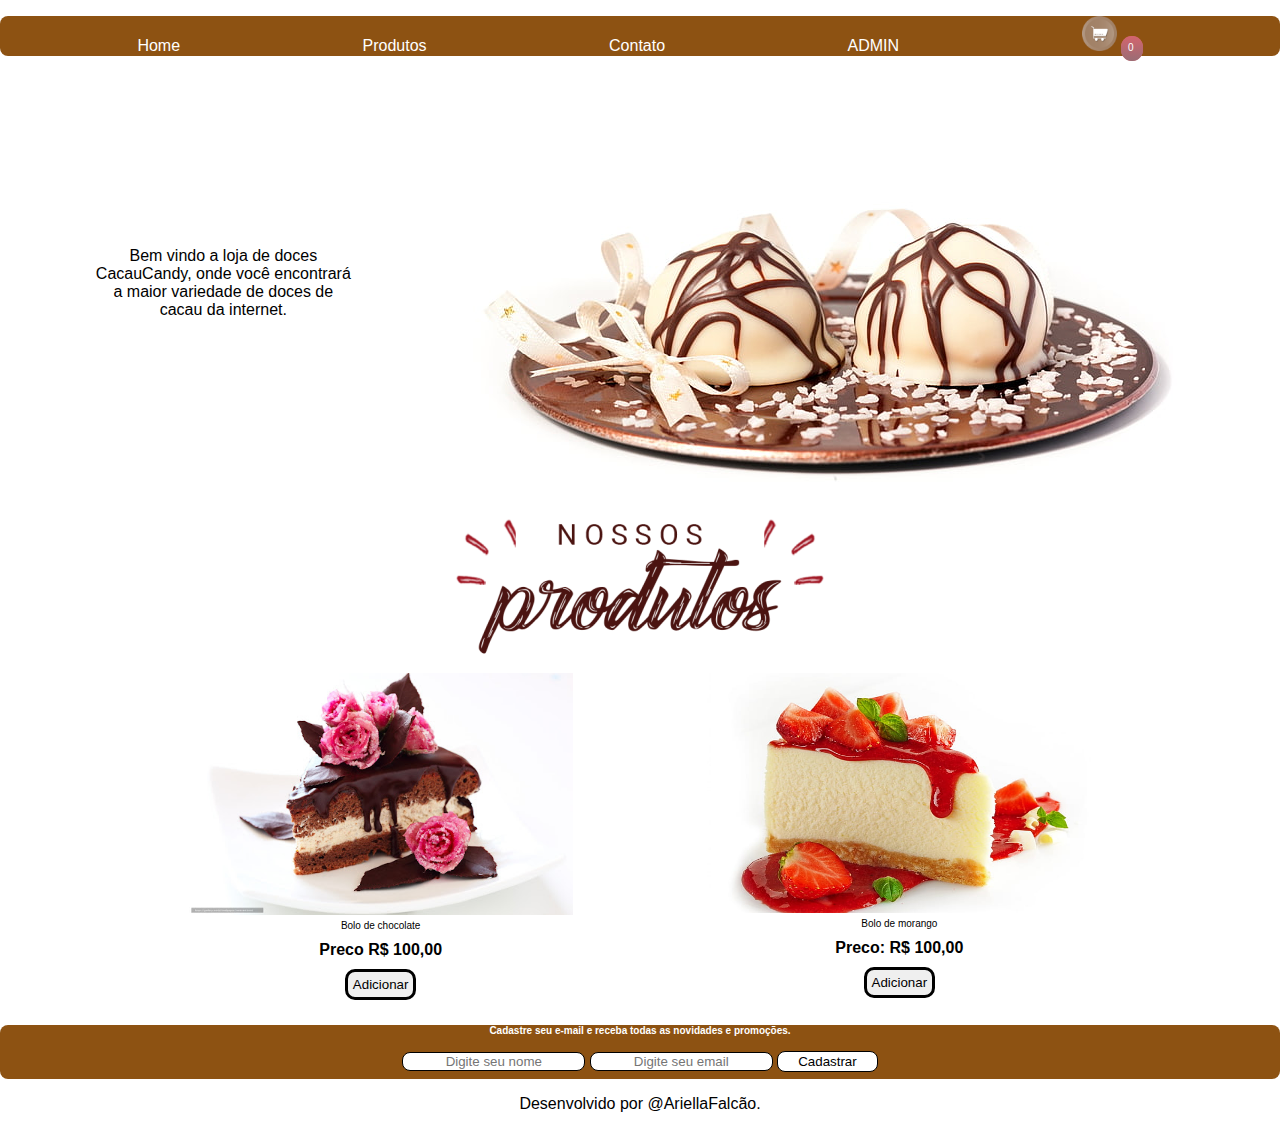
<file: index.html>
<!DOCTYPE HTML>

<html lang="pt-BR">

    <head>
      <title> Desafio 2 HC - GitHub</title>       
      <link href="style.css" rel="stylesheet">
      <meta charset="UTF-8">
      <meta name="author" content="Ariella Giraldi Falcão">
      <meta name="viewport" content="width=device-width, initial-scale=1.0">

    </head>
    <body>

        <header> 
            <nav class="principal">
                 <ul>      
                  <li>
                      <a href="#Home">Home</a>
                  </li>
                  <li>
                      <a href="#Produtos">Produtos</a>
                  </li>  
                  <li>
                      <a href="#Contato">Contato</a>
                  </li>
                  <li>
                    <a href="/inventario.html">ADMIN</a>
                </li>
                  <li>
                    <a onclick="enviarParaPagamento()" id="fecharPedido" title="carrinho">
                    <img src="assets/cart_icon.png" class="img-carrinho">
                    </a>
                    <a class="btn-qtdcarrinho" id="qtdcarrinho" href="#Home">0</a>
                  </li>
                 </ul>
            </nav>
        </header>

        <section id="Home">

            <div class="card-container">
                <div class= "texto"> 
                    <p>Bem vindo a loja de doces CacauCandy, onde você encontrará a maior variedade de doces de cacau da internet.</p>
                </div>
                <div class= "card"> 
                    <img class="img-home" src="assets/img12.jpeg" alt="Doces de Chocolates Finos">
                </div>
            </div>
        </section> 

        <section id="Produtos">

            <img src="assets/nossosprodutos.png">
        
             <div class="card-container">

                <div class= "card"> 

                   
                    <img src="assets/img13.jpeg" class="img-products" alt="Doces de Chocolates Finos">
                    <p  class="description"> Bolo de chocolate </p>
                    <span class="price"> Preco R$ 100,00 </span>
                    <button class="botao-adicionar"type="button"> Adicionar </button>

                </div>


                <div class= "card"> 
          
                <img src="assets/img8.jpeg" class="img-products" alt="Doces de Chocolates Finos">
                <p  class="description"> Bolo de morango</p>
                <span class="price"> Preco: R$ 100,00 </span>
                <button class="botao-adicionar" type="button"> Adicionar </button>
                </div>
            </div>

        </section>

        <section id="Contato">

            <h3> Cadastre seu e-mail e receba todas as novidades e promoções. </h3>

           <div id='content'>

                <form id='form-email'>

                    <input id="nome" type="text" placeholder="Digite seu nome">
                    <input id="email" type="email" placeholder="Digite seu email">
                    <button class="botao"id="submit" type="submit">Cadastrar</button>
                
                </form> 

          </div>

      </section>

      <footer>

        <p>Desenvolvido por @AriellaFalcão.</p>

      </footer>



     </body>

     <script src="script.js"> </script>

</html>
</file>
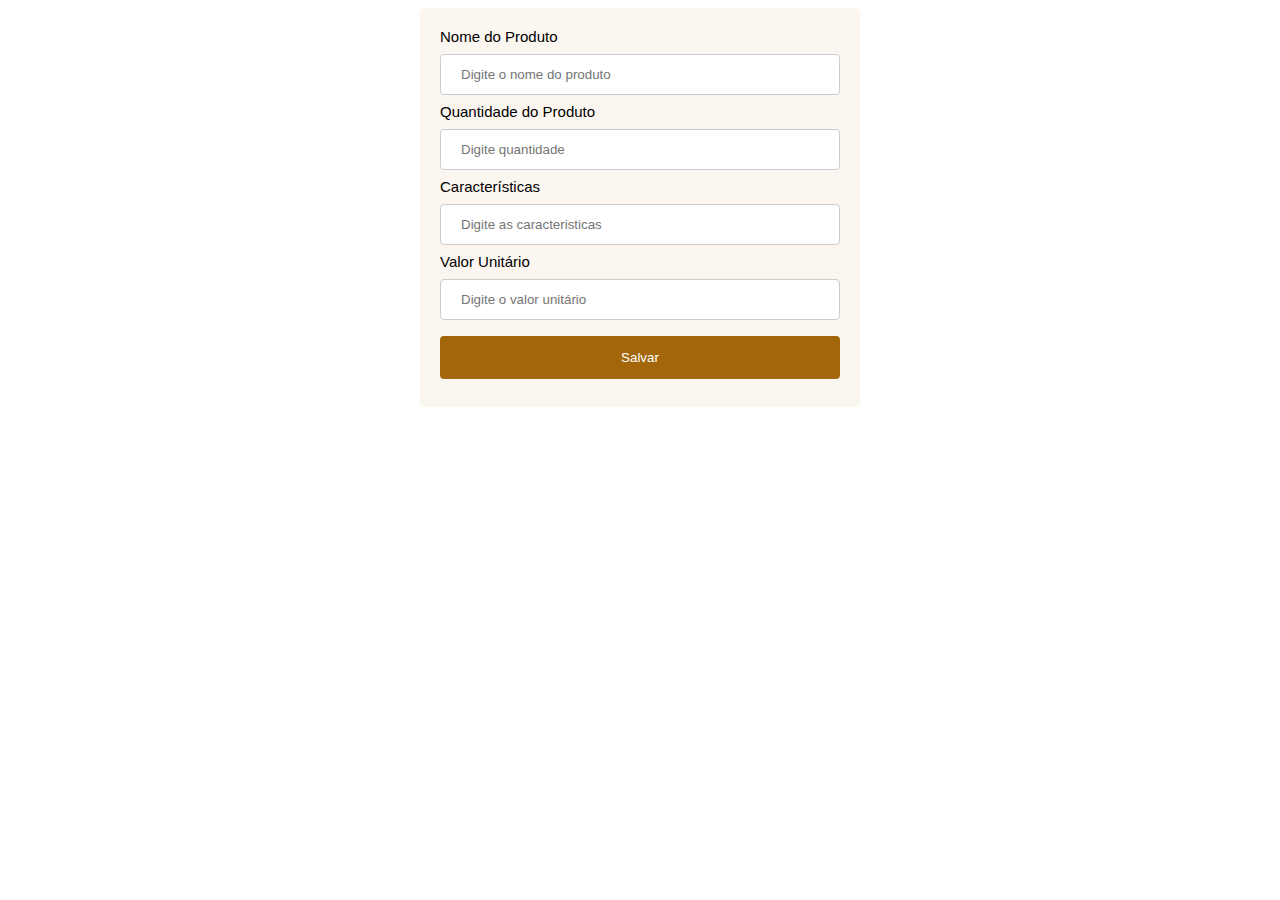
<file: inventario.html>
<!DOCTYPE HTML>

<html lang="pt-BR">

    <head>
      <script src="inventario.js"> </script> 
      <title> Desafio 2 HC - GitHub</title>       
      <link href="forms.css" rel="stylesheet">
      <meta charset="UTF-8">
      <meta name="author" content="Ariella Giraldi Falcão">
      <meta name="viewport" content="width=device-width, initial-scale=1.0">

    </head>
    <body>
        <div>

        <form id="form" onsubmit="salvarInventario()">
            
            <label for="nomeProduto">Nome do Produto</label>
            <input id="nomeProduto" type="text" placeholder="Digite o nome do produto" required>
            <label for="quantidadeProduto">Quantidade do Produto</label>
            <input id="quantidadeProduto" type="text" placeholder="Digite quantidade" required>
            <label for="caracteristicas">Características</label>
            <input id="caracteristicas" type="text" placeholder="Digite as caracteristicas" required>
            <label for="valorUnitario">Valor Unitário</label>
            <input id="valorUnitario" type="text" placeholder="Digite o valor unitário" required>


            <button class="btn"id="submit" type="submit">Salvar</button>

        </form>

        </div>
   
    </body>   

</html>
</file>
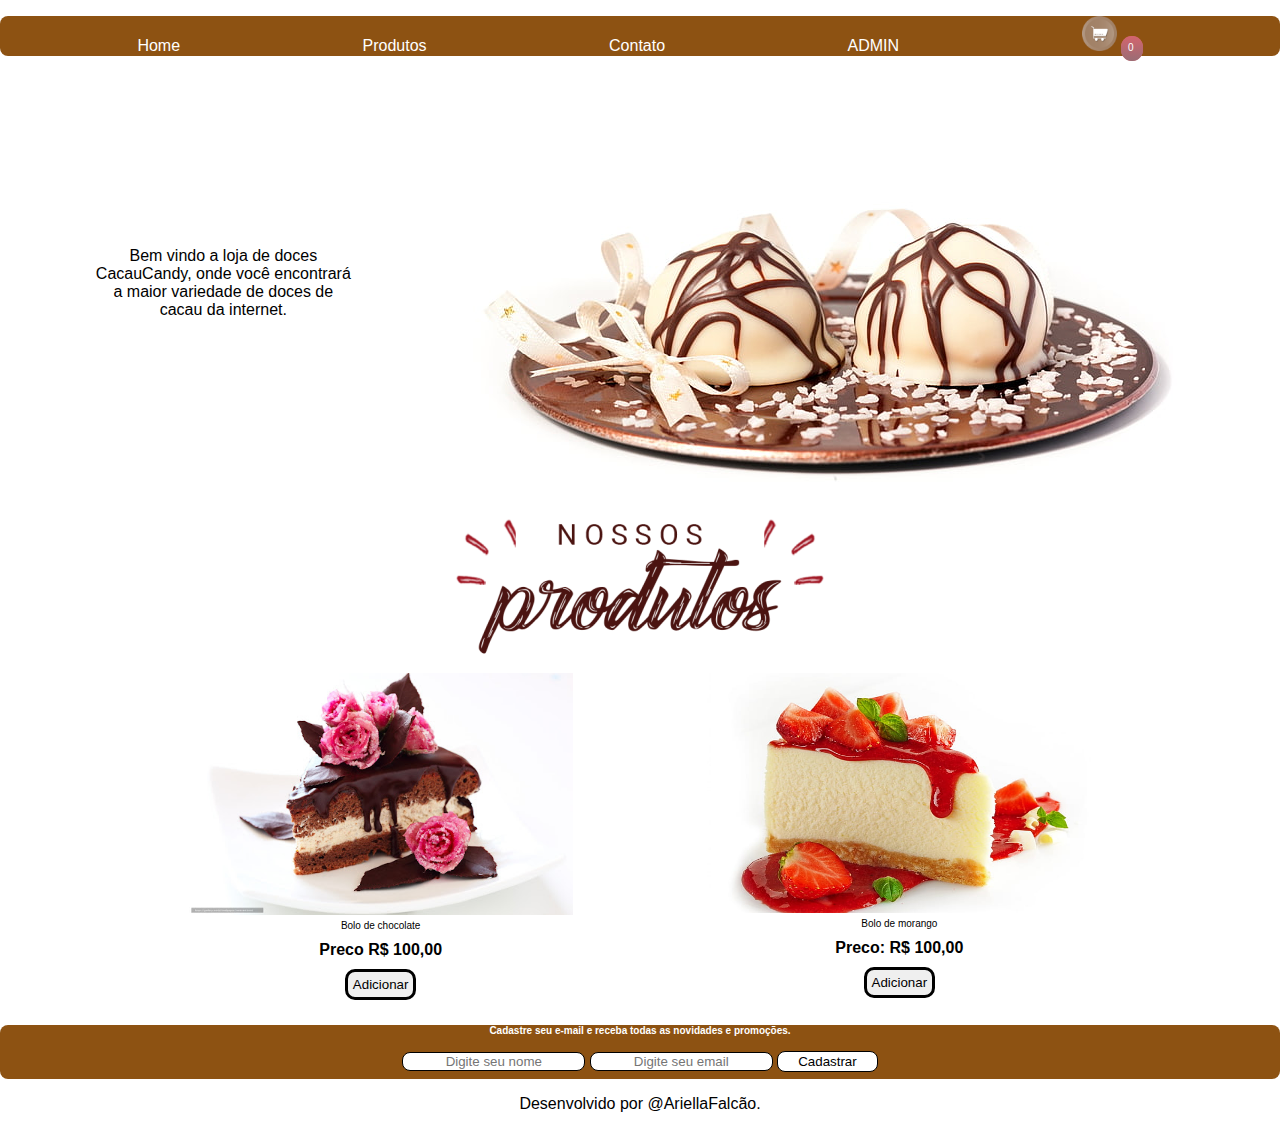
<file: pagamento.html>
<!DOCTYPE HTML>

<html lang="pt-BR">

    <head>
        <script src="pagamento.js"> </script> 
        <title> Desafio 2 HC - GitHub</title>       
        <link href="forms.css" rel="stylesheet">
        <meta charset="UTF-8">
        <meta name="author" content="Ariella Giraldi Falcão">
        <meta name="viewport" content="width=device-width, initial-scale=1.0">

    </head>
    <body onload="receberPedido()">
       <div>
            <form id="form" onsubmit="pagar()">
        
                <label id="pedido"></label>
                <br>
                <br>

                <label for="nome">Nome</label>
                <input id="nome" type="text" placeholder="Digite seu nome" required >

                <label for="email">Email</label>
                <input id="email" type="email" placeholder="Digite seu email" required>
                <br>
                <label for="endereco">Endereco</label>
                <input id="endereco" type="text" placeholder="Digite seu endereco" required>

                <label for="telefone">Telefone</label>
                <input id="telefone" type="text" placeholder="Digite seu telefone" required>

                <label for="valorTotalDoPedido">Valor Total do Pedido </label>
                <input id="valorTotalDoPedido" type="text" readonly>

                <button class="btn"id="submit" type="submit" >Pagar</button>
            </form>
        </div>
        <script>redireciona()</script> 
    </body>   
  
</html>
</file>
<file: style.css>
body{
  text-align:center ; 
  font-family:Open Sans,sans-serif;  
  background-color:#fff;
  margin:0px 0px 30px 0px;
  color:#000;
}


ul{
  list-style-type:none; 
  line-height:2;
  padding-left: 0;
}

a{
  text-decoration:none;
  color:black;
  font-weight:700;
}

.principal{
  background-color: #8d5212;
  height: 40px;
  margin:0 auto;
  border-radius: 8px;
}

.principal li{
  display:inline-block;
  line-height: 2.5;
   margin: 0 89px;

}

.principal a{
  color:#fff;
  font-weight:500;
  align-items: center;
  padding: auto;

}



#Home{
  justify-content: center;
  color: #000;
}



#Produtos{
  color: #000;;
  margin-bottom:8px 
}


.img-home{
    width: auto;
}

.img-products{
  width: 150%;
}

.img-carrinho{
  width: 35px;
  color: #fff;
}

.texto{
  margin: 10px;
  display: flex;
  flex-direction:row;
  align-items: center;
  font-family: sans-serif;
  flex-basis: 20%;

}


.card-container{
  display: flex;
  width: 100%;
  flex-wrap: wrap;
  justify-content: space-evenly;
  align-items: stretch;
}

.card{ 
    margin: 10px;
    display: flex;
    flex-direction: column;
    align-items: center;
    font-family: sans-serif;
    flex-basis: 20%;
}

.description{
    text-align: center;
    margin: 5px 2px;
    font-size: 10px;

}

 .price{ 
     font-weight: 600;
     padding:5px ; 
 }

 .botao{
  margin: 5px 0px;
  padding:5px ;
  border-radius: 10px;
  border: 3px solid black;
 }
 .botao-adicionar{
  margin: 5px 0px;
  padding:5px ;
  border-radius: 10px;
  border: 3px solid black;
 }
 .botao:hover{
     cursor: pointer;
     background-color: #61380B;
     color: #fff;
 }

 @media(max-widht: 700px){
     .botao{
         width: 100%;
         border-radius: 0;    
     }

     .card{
      flex-basis: 100%;
     }

     .description{
         display: none;
     }

     .img {
         width: 10%;
     }
  }

  h3{
     font-size: 10px;
  }
 
 
  #Contato{
    border-radius: 8px; 
    color: #ffff;
    background-color: #8d5212;
  
  }

  #submit{
    background-color:#fff;
    border: 1px solid transparent;
    padding: 2px 20px;
    border-radius: 8px;
    border-color: black;
  }

  input{
    text-align: center;
    border: 1px solid transparent;
    font-weight:500;
    margin-bottom:8px;
  }
   #email{
     border-radius: 8px;
     border-color: black;
   }
 
   #nome{
     border-radius: 8px;
     border-color: black;
   }
   #endereco{
    border-radius: 8px;
    border-color: black;
  }

  #telefone{
    border-radius: 8px;
    border-color: black;
  }
 

.btn {
  background: #d4646d;
  background-image: -webkit-linear-gradient(top, #d4646d, #6b1322);
  background-image: -moz-linear-gradient(top, #d4646d, #6b1322);
  background-image: -ms-linear-gradient(top, #d4646d, #6b1322);
  background-image: -o-linear-gradient(top, #d4646d, #6b1322);
  background-image: linear-gradient(to bottom, #d4646d, #6b1322);
  -webkit-border-radius: 28;
  -moz-border-radius: 28;
  border-radius: 28px;
  font-family: Arial;
  color: #ffffff;
  font-size: 20px;
  padding: 10px 20px 10px 20px;
  text-decoration: none;
}

.btn:hover {
  background: #3cb0fd;
  background-image: -webkit-linear-gradient(top, #3cb0fd, #3498db);
  background-image: -moz-linear-gradient(top, #3cb0fd, #3498db);
  background-image: -ms-linear-gradient(top, #3cb0fd, #3498db);
  background-image: -o-linear-gradient(top, #3cb0fd, #3498db);
  background-image: linear-gradient(to bottom, #3cb0fd, #3498db);
  text-decoration: none;
}
   
.btn-qtdcarrinho {
  background: #d4646d;
  background-image: -webkit-linear-gradient(top, #d4646d, #996d75);
  background-image: -moz-linear-gradient(top, #d4646d, #996d75);
  background-image: -ms-linear-gradient(top, #d4646d, #996d75);
  background-image: -o-linear-gradient(top, #d4646d, #996d75);
  background-image: linear-gradient(to bottom, #d4646d, #996d75);
  -webkit-border-radius: 60;
  -moz-border-radius: 60;
  border-radius: 60px;
  font-family: Arial;
  color: #ffffff;
  font-size: 10px;
  padding: 6px 9px 8px 7px;
  text-decoration: none;
}

.btn-qtdcarrinho:hover {
  background: #3cb0fd;
  background-image: -webkit-linear-gradient(top, #3cb0fd, #3498db);
  background-image: -moz-linear-gradient(top, #3cb0fd, #3498db);
  background-image: -ms-linear-gradient(top, #3cb0fd, #3498db);
  background-image: -o-linear-gradient(top, #3cb0fd, #3498db);
  background-image: linear-gradient(to bottom, #3cb0fd, #3498db);
  text-decoration: none;
}
</file>
<file: forms.css>
input {
  width: 100%;
  padding: 12px 20px;
  margin: 8px 0;
  display: inline-block;
  border: 1px solid #ccc;
  border-radius: 4px;
  box-sizing: border-box;
}

button[type=submit] {
  width: 100%;
  background-color: #a3660a;
  color: white;
  padding: 14px 20px;
  margin: 8px 0;
  border: none;
  border-radius: 4px;
  cursor: pointer;
}

input[type=submit]:hover {
  background-color: #45a049;
  
}

div {
  justify-content: center;
  display: flex;
  border-radius: 5px;
  background-color: rgba(221, 146, 85, 0.082);
  padding: 20px;
  width: 400px;
}

body {
    justify-content: center;
    display: flex; 
}
 label{
    font-family: Verdana, Geneva, Tahoma, sans-serif;
    font-size: 15px;

 }
</file>
